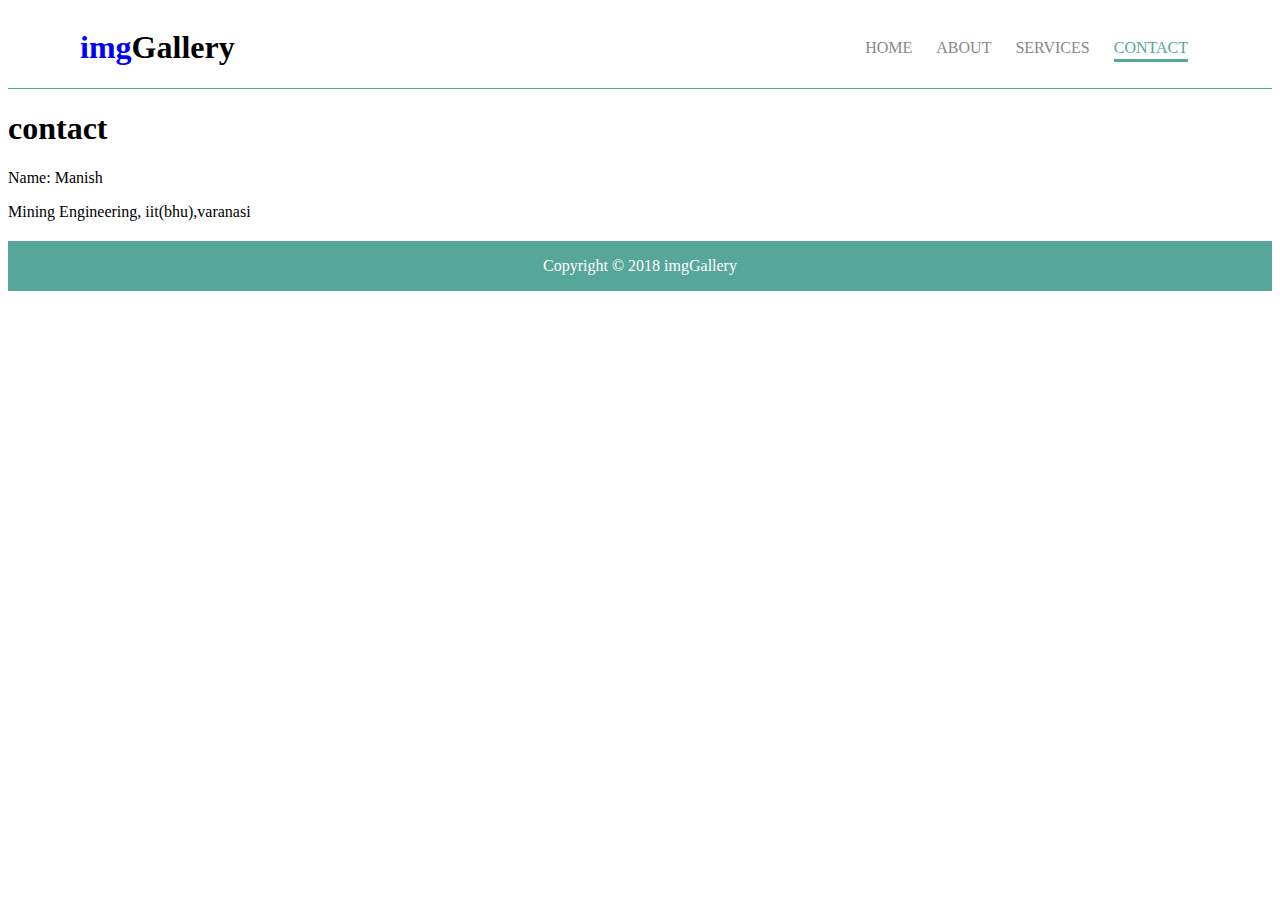
<file: imgGallery/contact.html>
<!DOCTYPE html>
<html lang="en" dir="ltr">
  <head>
    <meta charset="utf-8">
    <title>Contact</title>
    <link rel="stylesheet" href="css/main.css">
    <link rel="stylesheet" href="css/flexboxgrid.css">
  </head>
  <body>

    <header id="main-header">
          <div class="container">
            <div class="row end-sm end-md end-lg center-xs middle-xs middle-sm middle-md middle-lg">
              <div class="col-xs-12 col-sm-2 col-md-2 col-lg-2">
                <h1><span class="blue-text">img</span>Gallery</h1>
              </div>
              <div class="col-xs-12 col-sm-10 col-md-10 col-lg-10">
                <nav id="navbar">
                  <ul>
                    <li><a href="index.html">Home</a></li>
                    <li><a href="#">About</a></li>
                    <li><a href="#">Services</a></li>
                    <li class="current"><a href="#" >Contact</a></li>
                  </ul>
                </nav>
              </div>
            </div>
          </div>
    </header>

    <h1>contact</h1>
    <p>Name: Manish</p>
    <p>Mining Engineering, iit(bhu),varanasi</p>

    <footer id="main-footer">
          <div class="container">
            <div class="row center-xs center-sm center-md center-lg">
              <div class="col-xs-12 col-sm-12 col-md-12 col-lg-12">
                <p>Copyright &copy; 2018 imgGallery</p>
              </div>
            </div>
          </div>
    </footer>


  </body>
</html>
</file>
<file: imgGallery/css/main.css>
* {
    box-sizing: border-box;
}

.container{
  margin:auto;
}

.blue-text{
  color:blue;
}
/*main heading and nav8gationbar*/
#main-header{
  border-bottom:1px solid #56a79a;
}

#navbar{
  text-transform:uppercase;
}

#navbar li{
  display:inline;
  padding-right:20px;
  list-style:none;
}

#navbar a{
  text-decoration:none;
  color:#888;
}

#navbar li.current a, #navbar a:hover{
  color:#56a79a;
  border-bottom: 3px solid #56a89a;
  padding-bottom:3px;
}

.row-grid {
    display: flex;
    flex-wrap: wrap;
    padding: 1% 1%;
}

.column {
    flex: 25%;
    max-width: 25%;
    padding: 0 4px;
}

.column img {
    margin-top: 8px;
    vertical-align: middle;
}

@media screen and (max-width: 800px) {
    .column {
        flex: 50%;
        max-width: 50%;
    }
}

@media screen and (max-width: 600px) {
    .column {
        flex: 100%;
        max-width: 100%;
    }
}

.image-style{
  box-shadow: 0 0 0 1px rgba(0, 0, 0, 0.2);
  transition: all 100ms ease-out;
}

.image-style:hover, #topbutton{
  border: 1px solid rgba(108, 102, 100, 0.6);
  box-shadow: 0 0 6px rgba(35, 173, 278, 1);
  opacity: 0.80;
}

#topbutton{
  position: fixed;
  right: 1%;
  bottom: 1%;
  z-index: 100;
  display: none;
}

#topbutton:hover{
  background-color: rgba(36, 224, 66, 0.1);
  box-shadow: none;
  opacity: 1;
}

#main-footer{
  background:#56a79a;
  color:#fff;
  margin-top:20px;
}
</file>
<file: imgGallery/css/flexboxgrid.css>
/* Uncomment and set these variables to customize the grid. */

.container-fluid {
  margin-right: auto;
  margin-left: auto;
  padding-right: 2rem;
  padding-left: 2rem;
}

.row {
  box-sizing: border-box;
  display: -ms-flexbox;
  display: -webkit-box;
  display: flex;
  -ms-flex: 0 1 auto;
  -webkit-box-flex: 0;
  flex: 0 1 auto;
  -ms-flex-direction: row;
  -webkit-box-orient: horizontal;
  -webkit-box-direction: normal;
  flex-direction: row;
  -ms-flex-wrap: wrap;
  flex-wrap: wrap;
  margin-right: -1rem;
  margin-left: -1rem;
}

.row.reverse {
  -ms-flex-direction: row-reverse;
  -webkit-box-orient: horizontal;
  -webkit-box-direction: reverse;
  flex-direction: row-reverse;
}

.col.reverse {
  -ms-flex-direction: column-reverse;
  -webkit-box-orient: vertical;
  -webkit-box-direction: reverse;
  flex-direction: column-reverse;
}

.col-xs,
.col-xs-1,
.col-xs-2,
.col-xs-3,
.col-xs-4,
.col-xs-5,
.col-xs-6,
.col-xs-7,
.col-xs-8,
.col-xs-9,
.col-xs-10,
.col-xs-11,
.col-xs-12 {
  box-sizing: border-box;
  -ms-flex: 0 0 auto;
  -webkit-box-flex: 0;
  flex: 0 0 auto;
  padding-right: 1rem;
  padding-left: 1rem;
}

.col-xs {
  -webkit-flex-grow: 1;
  -ms-flex-positive: 1;
  -webkit-box-flex: 1;
  flex-grow: 1;
  -ms-flex-preferred-size: 0;
  flex-basis: 0;
  max-width: 100%;
}

.col-xs-1 {
  -ms-flex-preferred-size: 8.333%;
  flex-basis: 8.333%;
  max-width: 8.333%;
}

.col-xs-2 {
  -ms-flex-preferred-size: 16.667%;
  flex-basis: 16.667%;
  max-width: 16.667%;
}

.col-xs-3 {
  -ms-flex-preferred-size: 25%;
  flex-basis: 25%;
  max-width: 25%;
}

.col-xs-4 {
  -ms-flex-preferred-size: 33.333%;
  flex-basis: 33.333%;
  max-width: 33.333%;
}

.col-xs-5 {
  -ms-flex-preferred-size: 41.667%;
  flex-basis: 41.667%;
  max-width: 41.667%;
}

.col-xs-6 {
  -ms-flex-preferred-size: 50%;
  flex-basis: 50%;
  max-width: 50%;
}

.col-xs-7 {
  -ms-flex-preferred-size: 58.333%;
  flex-basis: 58.333%;
  max-width: 58.333%;
}

.col-xs-8 {
  -ms-flex-preferred-size: 66.667%;
  flex-basis: 66.667%;
  max-width: 66.667%;
}

.col-xs-9 {
  -ms-flex-preferred-size: 75%;
  flex-basis: 75%;
  max-width: 75%;
}

.col-xs-10 {
  -ms-flex-preferred-size: 83.333%;
  flex-basis: 83.333%;
  max-width: 83.333%;
}

.col-xs-11 {
  -ms-flex-preferred-size: 91.667%;
  flex-basis: 91.667%;
  max-width: 91.667%;
}

.col-xs-12 {
  -ms-flex-preferred-size: 100%;
  flex-basis: 100%;
  max-width: 100%;
}

.col-xs-offset-1 {
  margin-left: 8.333%;
}

.col-xs-offset-2 {
  margin-left: 16.667%;
}

.col-xs-offset-3 {
  margin-left: 25%;
}

.col-xs-offset-4 {
  margin-left: 33.333%;
}

.col-xs-offset-5 {
  margin-left: 41.667%;
}

.col-xs-offset-6 {
  margin-left: 50%;
}

.col-xs-offset-7 {
  margin-left: 58.333%;
}

.col-xs-offset-8 {
  margin-left: 66.667%;
}

.col-xs-offset-9 {
  margin-left: 75%;
}

.col-xs-offset-10 {
  margin-left: 83.333%;
}

.col-xs-offset-11 {
  margin-left: 91.667%;
}

.start-xs {
  -ms-flex-pack: start;
  -webkit-box-pack: start;
  justify-content: flex-start;
  text-align: start;
}

.center-xs {
  -ms-flex-pack: center;
  -webkit-box-pack: center;
  justify-content: center;
  text-align: center;
}

.end-xs {
  -ms-flex-pack: end;
  -webkit-box-pack: end;
  justify-content: flex-end;
  text-align: end;
}

.top-xs {
  -ms-flex-align: start;
  -webkit-box-align: start;
  align-items: flex-start;
}

.middle-xs {
  -ms-flex-align: center;
  -webkit-box-align: center;
  align-items: center;
}

.bottom-xs {
  -ms-flex-align: end;
  -webkit-box-align: end;
  align-items: flex-end;
}

.around-xs {
  -ms-flex-pack: distribute;
  justify-content: space-around;
}

.between-xs {
  -ms-flex-pack: justify;
  -webkit-box-pack: justify;
  justify-content: space-between;
}

.first-xs {
  -ms-flex-order: -1;
  -webkit-box-ordinal-group: 0;
  order: -1;
}

.last-xs {
  -ms-flex-order: 1;
  -webkit-box-ordinal-group: 2;
  order: 1;
}

@media only screen and (min-width: 48em) {
  .container {
    width: 46rem;
  }

  .col-sm,
  .col-sm-1,
  .col-sm-2,
  .col-sm-3,
  .col-sm-4,
  .col-sm-5,
  .col-sm-6,
  .col-sm-7,
  .col-sm-8,
  .col-sm-9,
  .col-sm-10,
  .col-sm-11,
  .col-sm-12 {
    box-sizing: border-box;
    -ms-flex: 0 0 auto;
    -webkit-box-flex: 0;
    flex: 0 0 auto;
    padding-right: 1rem;
    padding-left: 1rem;
  }

  .col-sm {
    -webkit-flex-grow: 1;
    -ms-flex-positive: 1;
    -webkit-box-flex: 1;
    flex-grow: 1;
    -ms-flex-preferred-size: 0;
    flex-basis: 0;
    max-width: 100%;
  }

  .col-sm-1 {
    -ms-flex-preferred-size: 8.333%;
    flex-basis: 8.333%;
    max-width: 8.333%;
  }

  .col-sm-2 {
    -ms-flex-preferred-size: 16.667%;
    flex-basis: 16.667%;
    max-width: 16.667%;
  }

  .col-sm-3 {
    -ms-flex-preferred-size: 25%;
    flex-basis: 25%;
    max-width: 25%;
  }

  .col-sm-4 {
    -ms-flex-preferred-size: 33.333%;
    flex-basis: 33.333%;
    max-width: 33.333%;
  }

  .col-sm-5 {
    -ms-flex-preferred-size: 41.667%;
    flex-basis: 41.667%;
    max-width: 41.667%;
  }

  .col-sm-6 {
    -ms-flex-preferred-size: 50%;
    flex-basis: 50%;
    max-width: 50%;
  }

  .col-sm-7 {
    -ms-flex-preferred-size: 58.333%;
    flex-basis: 58.333%;
    max-width: 58.333%;
  }

  .col-sm-8 {
    -ms-flex-preferred-size: 66.667%;
    flex-basis: 66.667%;
    max-width: 66.667%;
  }

  .col-sm-9 {
    -ms-flex-preferred-size: 75%;
    flex-basis: 75%;
    max-width: 75%;
  }

  .col-sm-10 {
    -ms-flex-preferred-size: 83.333%;
    flex-basis: 83.333%;
    max-width: 83.333%;
  }

  .col-sm-11 {
    -ms-flex-preferred-size: 91.667%;
    flex-basis: 91.667%;
    max-width: 91.667%;
  }

  .col-sm-12 {
    -ms-flex-preferred-size: 100%;
    flex-basis: 100%;
    max-width: 100%;
  }

  .col-sm-offset-1 {
    margin-left: 8.333%;
  }

  .col-sm-offset-2 {
    margin-left: 16.667%;
  }

  .col-sm-offset-3 {
    margin-left: 25%;
  }

  .col-sm-offset-4 {
    margin-left: 33.333%;
  }

  .col-sm-offset-5 {
    margin-left: 41.667%;
  }

  .col-sm-offset-6 {
    margin-left: 50%;
  }

  .col-sm-offset-7 {
    margin-left: 58.333%;
  }

  .col-sm-offset-8 {
    margin-left: 66.667%;
  }

  .col-sm-offset-9 {
    margin-left: 75%;
  }

  .col-sm-offset-10 {
    margin-left: 83.333%;
  }

  .col-sm-offset-11 {
    margin-left: 91.667%;
  }

  .start-sm {
    -ms-flex-pack: start;
    -webkit-box-pack: start;
    justify-content: flex-start;
    text-align: start;
  }

  .center-sm {
    -ms-flex-pack: center;
    -webkit-box-pack: center;
    justify-content: center;
    text-align: center;
  }

  .end-sm {
    -ms-flex-pack: end;
    -webkit-box-pack: end;
    justify-content: flex-end;
    text-align: end;
  }

  .top-sm {
    -ms-flex-align: start;
    -webkit-box-align: start;
    align-items: flex-start;
  }

  .middle-sm {
    -ms-flex-align: center;
    -webkit-box-align: center;
    align-items: center;
  }

  .bottom-sm {
    -ms-flex-align: end;
    -webkit-box-align: end;
    align-items: flex-end;
  }

  .around-sm {
    -ms-flex-pack: distribute;
    justify-content: space-around;
  }

  .between-sm {
    -ms-flex-pack: justify;
    -webkit-box-pack: justify;
    justify-content: space-between;
  }

  .first-sm {
    -ms-flex-order: -1;
    -webkit-box-ordinal-group: 0;
    order: -1;
  }

  .last-sm {
    -ms-flex-order: 1;
    -webkit-box-ordinal-group: 2;
    order: 1;
  }
}

@media only screen and (min-width: 62em) {
  .container {
    width: 61rem;
  }

  .col-md,
  .col-md-1,
  .col-md-2,
  .col-md-3,
  .col-md-4,
  .col-md-5,
  .col-md-6,
  .col-md-7,
  .col-md-8,
  .col-md-9,
  .col-md-10,
  .col-md-11,
  .col-md-12 {
    box-sizing: border-box;
    -ms-flex: 0 0 auto;
    -webkit-box-flex: 0;
    flex: 0 0 auto;
    padding-right: 1rem;
    padding-left: 1rem;
  }

  .col-md {
    -webkit-flex-grow: 1;
    -ms-flex-positive: 1;
    -webkit-box-flex: 1;
    flex-grow: 1;
    -ms-flex-preferred-size: 0;
    flex-basis: 0;
    max-width: 100%;
  }

  .col-md-1 {
    -ms-flex-preferred-size: 8.333%;
    flex-basis: 8.333%;
    max-width: 8.333%;
  }

  .col-md-2 {
    -ms-flex-preferred-size: 16.667%;
    flex-basis: 16.667%;
    max-width: 16.667%;
  }

  .col-md-3 {
    -ms-flex-preferred-size: 25%;
    flex-basis: 25%;
    max-width: 25%;
  }

  .col-md-4 {
    -ms-flex-preferred-size: 33.333%;
    flex-basis: 33.333%;
    max-width: 33.333%;
  }

  .col-md-5 {
    -ms-flex-preferred-size: 41.667%;
    flex-basis: 41.667%;
    max-width: 41.667%;
  }

  .col-md-6 {
    -ms-flex-preferred-size: 50%;
    flex-basis: 50%;
    max-width: 50%;
  }

  .col-md-7 {
    -ms-flex-preferred-size: 58.333%;
    flex-basis: 58.333%;
    max-width: 58.333%;
  }

  .col-md-8 {
    -ms-flex-preferred-size: 66.667%;
    flex-basis: 66.667%;
    max-width: 66.667%;
  }

  .col-md-9 {
    -ms-flex-preferred-size: 75%;
    flex-basis: 75%;
    max-width: 75%;
  }

  .col-md-10 {
    -ms-flex-preferred-size: 83.333%;
    flex-basis: 83.333%;
    max-width: 83.333%;
  }

  .col-md-11 {
    -ms-flex-preferred-size: 91.667%;
    flex-basis: 91.667%;
    max-width: 91.667%;
  }

  .col-md-12 {
    -ms-flex-preferred-size: 100%;
    flex-basis: 100%;
    max-width: 100%;
  }

  .col-md-offset-1 {
    margin-left: 8.333%;
  }

  .col-md-offset-2 {
    margin-left: 16.667%;
  }

  .col-md-offset-3 {
    margin-left: 25%;
  }

  .col-md-offset-4 {
    margin-left: 33.333%;
  }

  .col-md-offset-5 {
    margin-left: 41.667%;
  }

  .col-md-offset-6 {
    margin-left: 50%;
  }

  .col-md-offset-7 {
    margin-left: 58.333%;
  }

  .col-md-offset-8 {
    margin-left: 66.667%;
  }

  .col-md-offset-9 {
    margin-left: 75%;
  }

  .col-md-offset-10 {
    margin-left: 83.333%;
  }

  .col-md-offset-11 {
    margin-left: 91.667%;
  }

  .start-md {
    -ms-flex-pack: start;
    -webkit-box-pack: start;
    justify-content: flex-start;
    text-align: start;
  }

  .center-md {
    -ms-flex-pack: center;
    -webkit-box-pack: center;
    justify-content: center;
    text-align: center;
  }

  .end-md {
    -ms-flex-pack: end;
    -webkit-box-pack: end;
    justify-content: flex-end;
    text-align: end;
  }

  .top-md {
    -ms-flex-align: start;
    -webkit-box-align: start;
    align-items: flex-start;
  }

  .middle-md {
    -ms-flex-align: center;
    -webkit-box-align: center;
    align-items: center;
  }

  .bottom-md {
    -ms-flex-align: end;
    -webkit-box-align: end;
    align-items: flex-end;
  }

  .around-md {
    -ms-flex-pack: distribute;
    justify-content: space-around;
  }

  .between-md {
    -ms-flex-pack: justify;
    -webkit-box-pack: justify;
    justify-content: space-between;
  }

  .first-md {
    -ms-flex-order: -1;
    -webkit-box-ordinal-group: 0;
    order: -1;
  }

  .last-md {
    -ms-flex-order: 1;
    -webkit-box-ordinal-group: 2;
    order: 1;
  }
}

@media only screen and (min-width: 75em) {
  .container {
    width: 71rem;
  }

  .col-lg,
  .col-lg-1,
  .col-lg-2,
  .col-lg-3,
  .col-lg-4,
  .col-lg-5,
  .col-lg-6,
  .col-lg-7,
  .col-lg-8,
  .col-lg-9,
  .col-lg-10,
  .col-lg-11,
  .col-lg-12 {
    box-sizing: border-box;
    -ms-flex: 0 0 auto;
    -webkit-box-flex: 0;
    flex: 0 0 auto;
    padding-right: 1rem;
    padding-left: 1rem;
  }

  .col-lg {
    -webkit-flex-grow: 1;
    -ms-flex-positive: 1;
    -webkit-box-flex: 1;
    flex-grow: 1;
    -ms-flex-preferred-size: 0;
    flex-basis: 0;
    max-width: 100%;
  }

  .col-lg-1 {
    -ms-flex-preferred-size: 8.333%;
    flex-basis: 8.333%;
    max-width: 8.333%;
  }

  .col-lg-2 {
    -ms-flex-preferred-size: 16.667%;
    flex-basis: 16.667%;
    max-width: 16.667%;
  }

  .col-lg-3 {
    -ms-flex-preferred-size: 25%;
    flex-basis: 25%;
    max-width: 25%;
  }

  .col-lg-4 {
    -ms-flex-preferred-size: 33.333%;
    flex-basis: 33.333%;
    max-width: 33.333%;
  }

  .col-lg-5 {
    -ms-flex-preferred-size: 41.667%;
    flex-basis: 41.667%;
    max-width: 41.667%;
  }

  .col-lg-6 {
    -ms-flex-preferred-size: 50%;
    flex-basis: 50%;
    max-width: 50%;
  }

  .col-lg-7 {
    -ms-flex-preferred-size: 58.333%;
    flex-basis: 58.333%;
    max-width: 58.333%;
  }

  .col-lg-8 {
    -ms-flex-preferred-size: 66.667%;
    flex-basis: 66.667%;
    max-width: 66.667%;
  }

  .col-lg-9 {
    -ms-flex-preferred-size: 75%;
    flex-basis: 75%;
    max-width: 75%;
  }

  .col-lg-10 {
    -ms-flex-preferred-size: 83.333%;
    flex-basis: 83.333%;
    max-width: 83.333%;
  }

  .col-lg-11 {
    -ms-flex-preferred-size: 91.667%;
    flex-basis: 91.667%;
    max-width: 91.667%;
  }

  .col-lg-12 {
    -ms-flex-preferred-size: 100%;
    flex-basis: 100%;
    max-width: 100%;
  }

  .col-lg-offset-1 {
    margin-left: 8.333%;
  }

  .col-lg-offset-2 {
    margin-left: 16.667%;
  }

  .col-lg-offset-3 {
    margin-left: 25%;
  }

  .col-lg-offset-4 {
    margin-left: 33.333%;
  }

  .col-lg-offset-5 {
    margin-left: 41.667%;
  }

  .col-lg-offset-6 {
    margin-left: 50%;
  }

  .col-lg-offset-7 {
    margin-left: 58.333%;
  }

  .col-lg-offset-8 {
    margin-left: 66.667%;
  }

  .col-lg-offset-9 {
    margin-left: 75%;
  }

  .col-lg-offset-10 {
    margin-left: 83.333%;
  }

  .col-lg-offset-11 {
    margin-left: 91.667%;
  }

  .start-lg {
    -ms-flex-pack: start;
    -webkit-box-pack: start;
    justify-content: flex-start;
    text-align: start;
  }

  .center-lg {
    -ms-flex-pack: center;
    -webkit-box-pack: center;
    justify-content: center;
    text-align: center;
  }

  .end-lg {
    -ms-flex-pack: end;
    -webkit-box-pack: end;
    justify-content: flex-end;
    text-align: end;
  }

  .top-lg {
    -ms-flex-align: start;
    -webkit-box-align: start;
    align-items: flex-start;
  }

  .middle-lg {
    -ms-flex-align: center;
    -webkit-box-align: center;
    align-items: center;
  }

  .bottom-lg {
    -ms-flex-align: end;
    -webkit-box-align: end;
    align-items: flex-end;
  }

  .around-lg {
    -ms-flex-pack: distribute;
    justify-content: space-around;
  }

  .between-lg {
    -ms-flex-pack: justify;
    -webkit-box-pack: justify;
    justify-content: space-between;
  }

  .first-lg {
    -ms-flex-order: -1;
    -webkit-box-ordinal-group: 0;
    order: -1;
  }

  .last-lg {
    -ms-flex-order: 1;
    -webkit-box-ordinal-group: 2;
    order: 1;
  }
}
</file>
